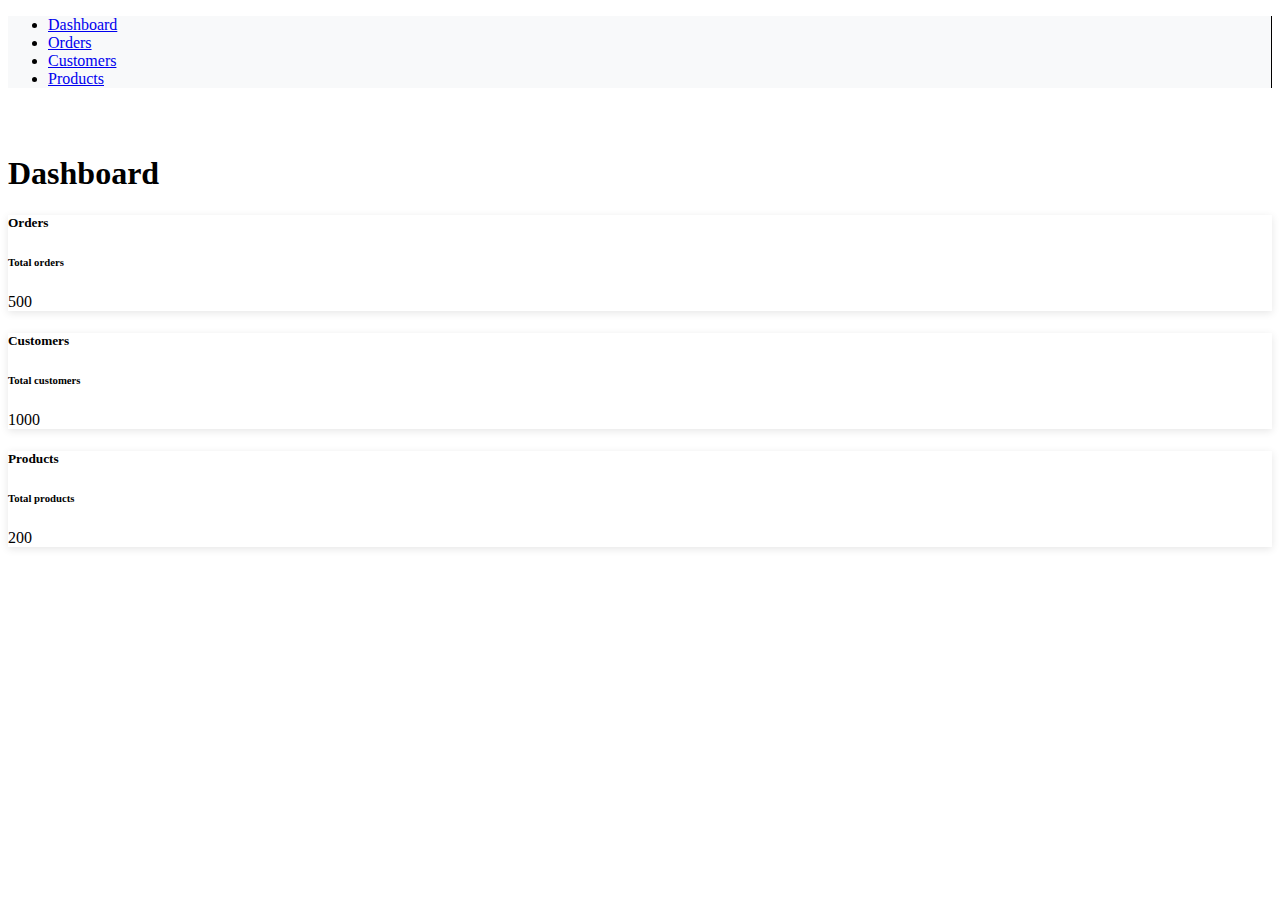
<file: 1a practice/index.html>
<!DOCTYPE html>
<html lang="en">
<head>
    <meta charset="UTF-8">
    <meta http-equiv="X-UA-Compatible" content="IE=edge">
    <meta name="viewport" content="width=device-width, initial-scale=1.0">
    <title>Admin Dashboard</title>
    <link rel="stylesheet">
    <link rel="stylesheet" href="https://cdn.jsdelivr.net/npm/bootstrap@5.2.3/dist/css/bootstrap.min.css" integrity="sha384-rbsA2VBKQhggwzxH7pPCaAqO46MgnOM80zW1RWuH61DGLwZJEdK2Kadq2F9CUG65" crossorigin="anonymous">
    <script src="https://cdn.jsdelivr.net/npm/bootstrap@4.6.2/dist/js/bootstrap.min.js" integrity="sha384-+sLIOodYLS7CIrQpBjl+C7nPvqq+FbNUBDunl/OZv93DB7Ln/533i8e/mZXLi/P+" crossorigin="anonymous"></script>
    <link rel="stylesheet" href="style.css">
</head>
<body>
    <div class="container-fluid">
        <div class="row">
            <div class="col-md-3 col-lg-2 sidebar">
                <ul class="nav flex-column">
                    <li class="nav-item">
                        <a class="nav-link active" href="#">Dashboard</a>
                    </li>
                    <li class="nav-item">
                        <a class="nav-link" href="#">Orders</a>
                    </li>
                    <li class="nav-item">
                        <a class="nav-link" href="#">Customers</a>
                    </li>
                    <li class="nav-item">
                        <a class="nav-link" href="#">Products</a>
                    </li>
                </ul>
            </div>
            <div class="col-md-9 col-lg-10 main-content">
                <h1 class="text-center mb-4">Dashboard</h1>
                <div class="row">
                    <div class="col-md-4 mb-4">
                        <div class="card">
                            <div class="card-body">
                                <h5 class="card-title">Orders</h5>
                                <h6 class="card-subtitle">Total orders</h6>
                                <p class="card-text">500</p>
                            </div>
                        </div>
                    </div>
                    <div class="col-md-4 mb-4">
                        <div class="card">
                            <div class="card-body">
                                <h5 class="card-title">Customers</h5>
                                <h6 class="card-subtitle">Total customers</h6>
                                <p class="card-text">1000</p>
                            </div>
                        </div>
                    </div>
                    <div class="col-md-4 mb-4">
                        <div class="card">
                            <div class="card-body">
                                <h5 class="card-title">Products</h5>
                                <h6 class="card-subtitle">Total products</h6>
                                <p class="card-text">200</p>
                            </div>
                        </div>
                    </div>
                </div>
            </div>
        </div>
    </div>
</body>
</html>
</file>
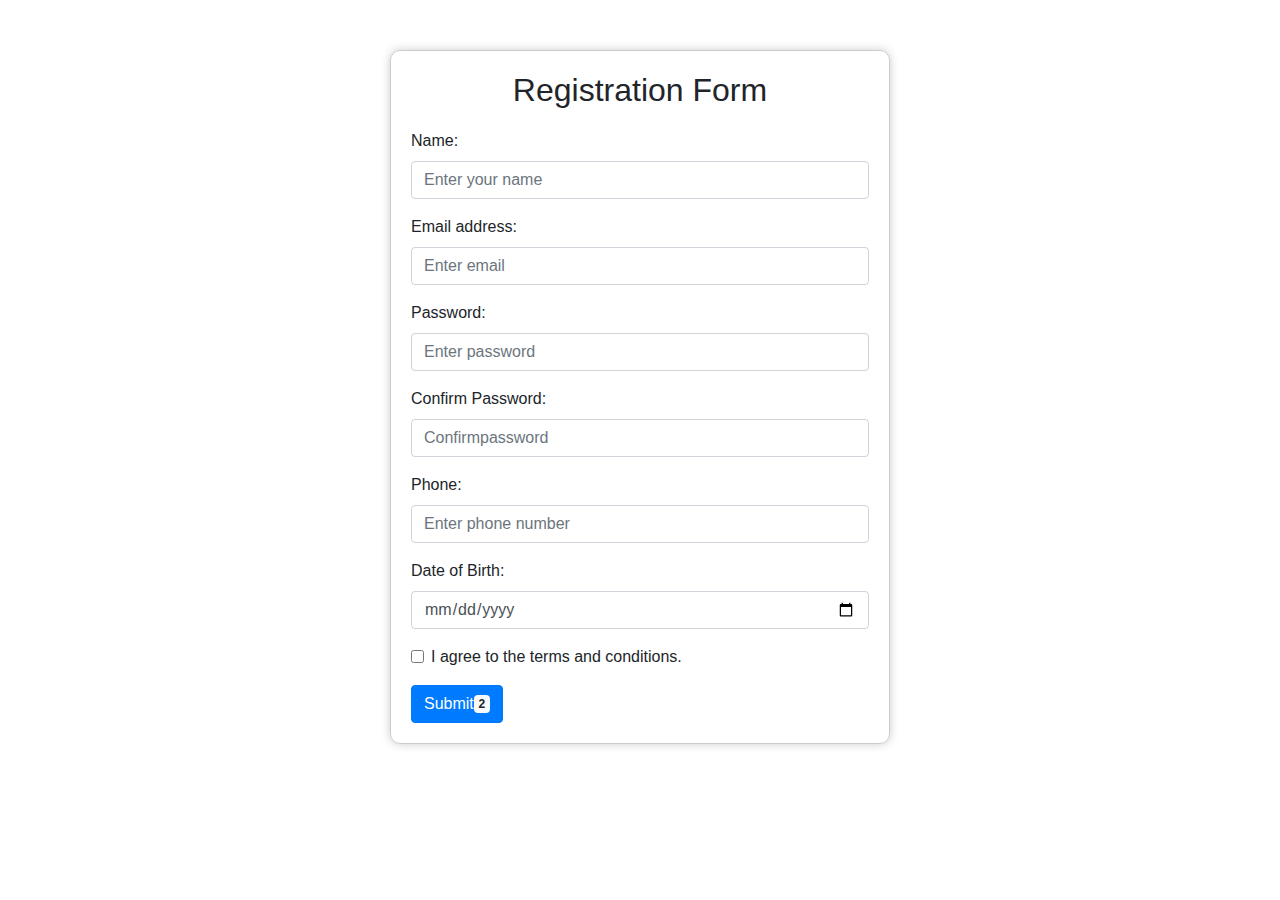
<file: assignment 1a/index.html>
<!DOCTYPE html>
<html>
<head>
<title>Registration Form</title>
<link rel="stylesheet"
href="https://maxcdn.bootstrapcdn.com/bootstrap/4.5.2/css/bootstrap.min.css">
<script src="https://maxcdn.bootstrapcdn.com/bootstrap/4.5.2/js/bootstrap.min.js"></script>
<style>
.form {
max-width: 500px;
margin: auto;
margin-top: 50px;
border: 1px solid #ccc;
padding: 20px;
border-radius: 10px;
box-shadow: 0px 0px 10px #ccc;
}
.form h2 {
text-align: center;
margin-bottom: 20px;
}
</style>
</head>
<body>
<div class="container">
<div class="form">

<h2>Registration Form</h2>
<form>
<div class="form-group">
<label for="name">Name:</label>
<input type="text" class="form-control" id="name" placeholder="Enter your name" required
data-toggle="tooltip" title="enter full name">
</div>
<div class="form-group">
<label for="email">Email address:</label>
<input type="email" class="form-control" id="email" placeholder="Enter email" required
data-toggle="tooltip" title="enter valid email address">
</div>
<div class="form-group">
<label for="password">Password:</label>
<input type="password" class="form-control" id="password" placeholder="Enter password"
required>
</div>
<div class="form-group">
<label for="confirm_password">Confirm Password:</label>
<input type="password" class="form-control" id="confirm_password" placeholder="Confirm
password" required>
</div>
<div class="form-group">
<label for="phone">Phone:</label>
<input type="tel" class="form-control" id="phone" placeholder="Enter phone number">
</div>
<div class="form-group">
<label for="dob">Date of Birth:</label>
<input type="date" class="form-control" id="dob" placeholder="Enter date of birth">
</div>
<div class="form-group form-check">
<label class="form-check-label">
<input class="form-check-input" type="checkbox" required> I agree to the terms and
conditions.
</label>
</div>
<button type="submit" class="btn btn-primary" data-toggle="tooltip" title="CLick
here to submit">Submit<span class="badge badge-light">2</span></button>
</form>
</div>
</div>

</body>
</html>
</file>
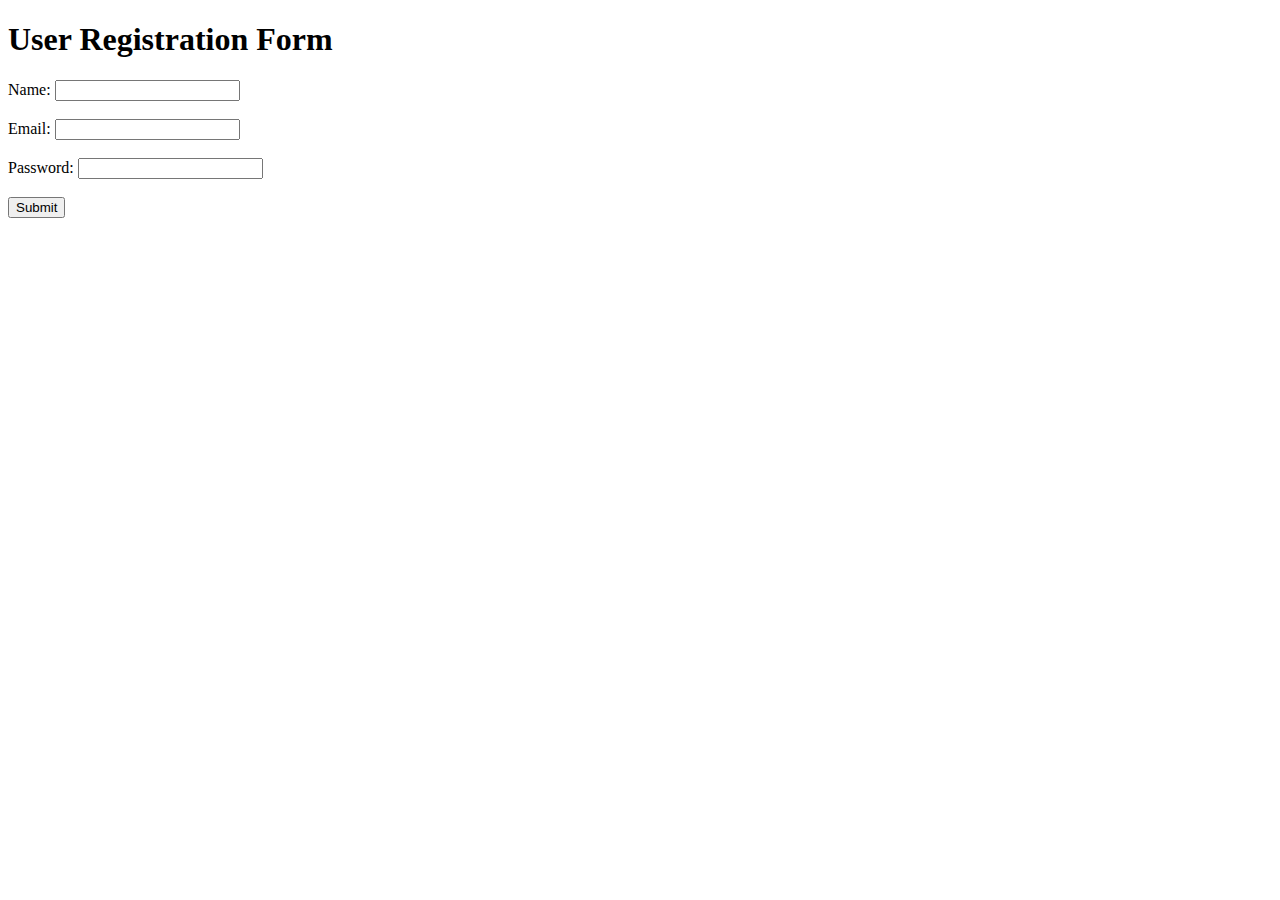
<file: Assignment 1b/index.html>
<!DOCTYPE html>
<html lang="en">
<head>
    <meta charset="UTF-8">
    <meta http-equiv="X-UA-Compatible" content="IE=edge">
    <meta name="viewport" content="width=device-width, initial-scale=1.0">
    <title>Registration Form</title>
</head>
<body>
    <h1>User Registration Form</h1>
	<form id="registration-form">
		<label for="name">Name:</label>
		<input type="text" id="name" name="name" required><br><br>
		<label for="email">Email:</label>
		<input type="email" id="email" name="email" required><br><br>
		<label for="password">Password:</label>
		<input type="password" id="password" name="password" required><br><br>
		<button type="submit">Submit</button>
	</form>
	<script>
		// Get the registration form data
		const registrationForm = document.getElementById("registration-form");
		const nameInput = document.getElementById("name");
		const emailInput = document.getElementById("email");
		const passwordInput = document.getElementById("password");

		// Add event listener to the form submit button
		registrationForm.addEventListener("submit", function(event) {
		  event.preventDefault(); // Prevent the form from submitting

		  // Create a new user object with the form data
		  const newUser = {
		    name: nameInput.value,
		    email: emailInput.value,
		    password: passwordInput.value
		  };

		  // Save the user data to local storage
		  const users = JSON.parse(localStorage.getItem("users")) || [];
		  users.push(newUser);
		  localStorage.setItem("users", JSON.stringify(users));

		  // Redirect to the data list page
		  window.location.href = "/users";
		});
	</script>
</body>
</html>
</file>
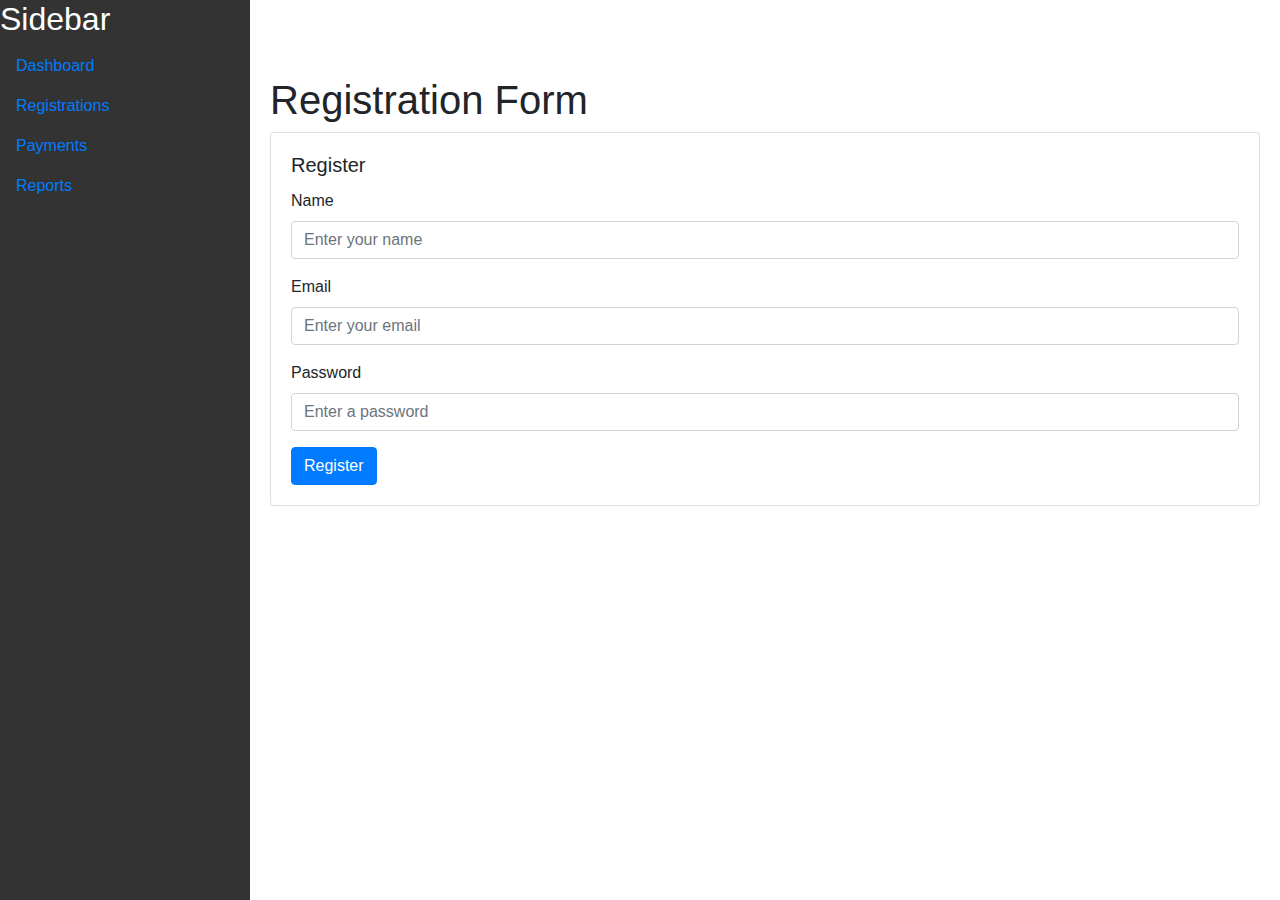
<file: HTML , CSS/form.html>
<!DOCTYPE html>
<html lang="en">

<head>
  <meta charset="UTF-8">
  <meta name="viewport" content="width=device-width, initial-scale=1.0">
  <link rel="stylesheet" href="https://stackpath.bootstrapcdn.com/bootstrap/4.5.2/css/bootstrap.min.css">
  <title>Registration Form</title>
  <style>
    /* Custom CSS */
    body {
      padding-top: 56px;
    }

    .sidebar {
      position: fixed;
      top: 0;
      left: 0;
      width: 250px;
      height: 100vh;
      background-color: #333;
      color: #fff;
    }

    .content {
      margin-left: 250px;
      padding: 20px;
    }

    .card {
      margin-bottom: 20px;
    }
  </style>
</head>

<body>
  <!-- Sidebar -->
  <div class="sidebar">
    <h2>Sidebar</h2>
    <ul class="nav flex-column">
      <li class="nav-item">
        <a class="nav-link" href="#">Dashboard</a>
      </li>
      <li class="nav-item">
        <a class="nav-link" href="#">Registrations</a>
      </li>
      <li class="nav-item">
        <a class="nav-link" href="#">Payments</a>
      </li>
      <li class="nav-item">
        <a class="nav-link" href="#">Reports</a>
      </li>
    </ul>
  </div>

  <!-- Main Content -->
  <div class="content">
    <h1>Registration Form</h1>

    <div class="card">
      <div class="card-body">
        <h5 class="card-title">Register</h5>
        <form>
          <div class="form-group">
            <label for="name">Name</label>
            <input type="text" class="form-control" id="name" placeholder="Enter your name">
          </div>
          <div class="form-group">
            <label for="email">Email</label>
            <input type="email" class="form-control" id="email" placeholder="Enter your email">
          </div>
          <div class="form-group">
            <label for="password">Password</label>
            <input type="password" class="form-control" id="password" placeholder="Enter a password">
          </div>
          <button type="submit" class="btn btn-primary">Register</button>
        </form>
      </div>
    </div>
  </div>

  
</body>

</html>
</file>
<file: 1a practice/style.css>
.sidebar{
    background-color: #f8f9fa;
    border-right: 1px solid black;
}
.main-content{
    padding-top: 30px;
}
.card{
    border: none;
    box-shadow: 0px 2px 8px rgba(0,0,0,0.1);
    transition: box-shadow 0.3s ease-in-out;
}
.card:hover{
    box-shadow: 0;
}
</file>
